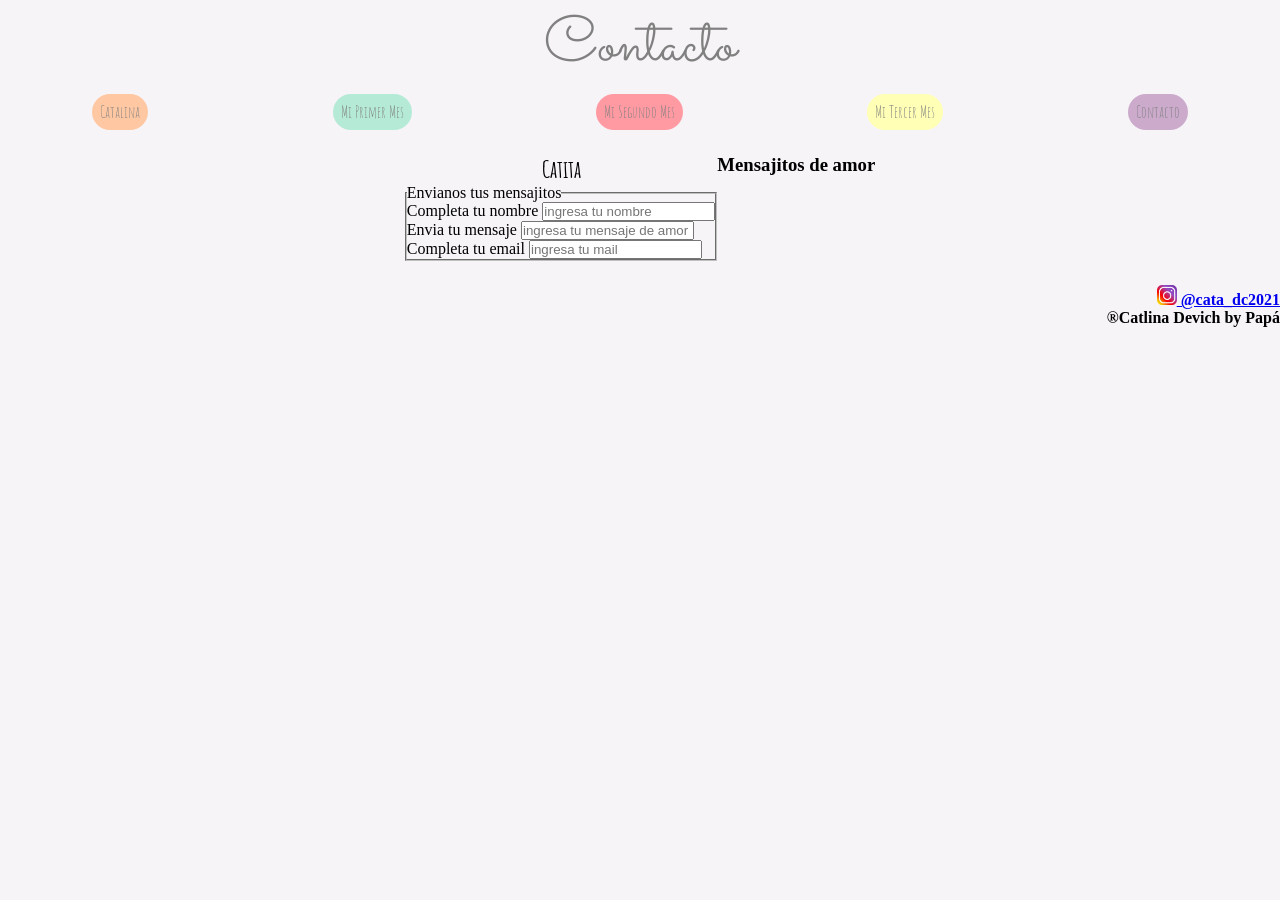
<file: Pages/contacto.html>
<!DOCTYPE html>
<html lang="en">
<head>
    <meta charset="UTF-8">
    <meta http-equiv="X-UA-Compatible" content="IE=edge">
    <meta name="viewport" content="width=device-width, initial-scale=1.0">
    <link rel="stylesheet" href="../CSS/style.css">
    <link rel="preconnect" href="https://fonts.googleapis.com">
    <link rel="preconnect" href="https://fonts.gstatic.com" crossorigin>
    <link href="https://fonts.googleapis.com/css2?family=Sacramento&display=swap" rel="stylesheet">
    <link rel="preconnect" href="https://fonts.googleapis.com">
    <link rel="preconnect" href="https://fonts.gstatic.com" crossorigin>
    <link href="https://fonts.googleapis.com/css2?family=Amatic+SC&display=swap" rel="stylesheet">
    <link rel="preconnect" href="https://fonts.googleapis.com">
    <link rel="preconnect" href="https://fonts.gstatic.com" crossorigin>
    <link href="https://fonts.googleapis.com/css2?family=Gloria+Hallelujah&display=swap" rel="stylesheet">
    <title>Contacto</title>
</head>
<body>
    <header>
        <h1>Contacto</h1>
        <nav>
            <ul>
                <li Class="navCatalina"><a href="../index.html">Catalina</a> </li>
                <li class="navPrimermes"><a href="primermes.html">Mi Primer Mes</a></li>
                <li class="navSegundomes"><a href="segundomes.html">Mi Segundo Mes</a></li>
                <li class="navTercermes"><a href="tercermes.html">Mi Tercer Mes</a></li>
                <li class="navContacto"><a href="contacto.html">Contacto</a></li>
            </ul>
        </nav>        
    </header>
    <main>
        <h2>Catita</h2>
        <h3>Mensajitos de amor </h3>
        <form class="contacto">
            <fieldset>
                <!-- No habia puesto comentarios en el HTML, use el ID por que pinto-->
                <legend id="mensajitos">Envianos tus mensajitos </legend>
                <div>
                     <label for="nombre">
                        Completa tu nombre
                    </label>
                    <input type="text" name="nombre"
                    placeholder="ingresa tu nombre">
                </div>

                <div>
                    <label for="mensaje">
                        Envia tu mensaje
                    </label>
                    <input type="text" name="mensaje"
                    placeholder="ingresa tu mensaje de amor">
                </div>

                <div>
                    <label for="mail">
                       Completa tu email
                    </label>
                    <input type="email" name="mail"
                    placeholder="ingresa tu mail">
                </div>
            </fieldset>
        </form>
        
    </main>
    <footer>
        <h4><img src="../Img/IG.png" alt="imagen icono instagram" width="20" height="20"><a href="https://www.instagram.com/cata_dc2021/" target="_blank">  @cata_dc2021</a></h4> 
        <h4>®Catlina Devich by Papá</h4>
    </footer>
    
</body>
</html>
</file>
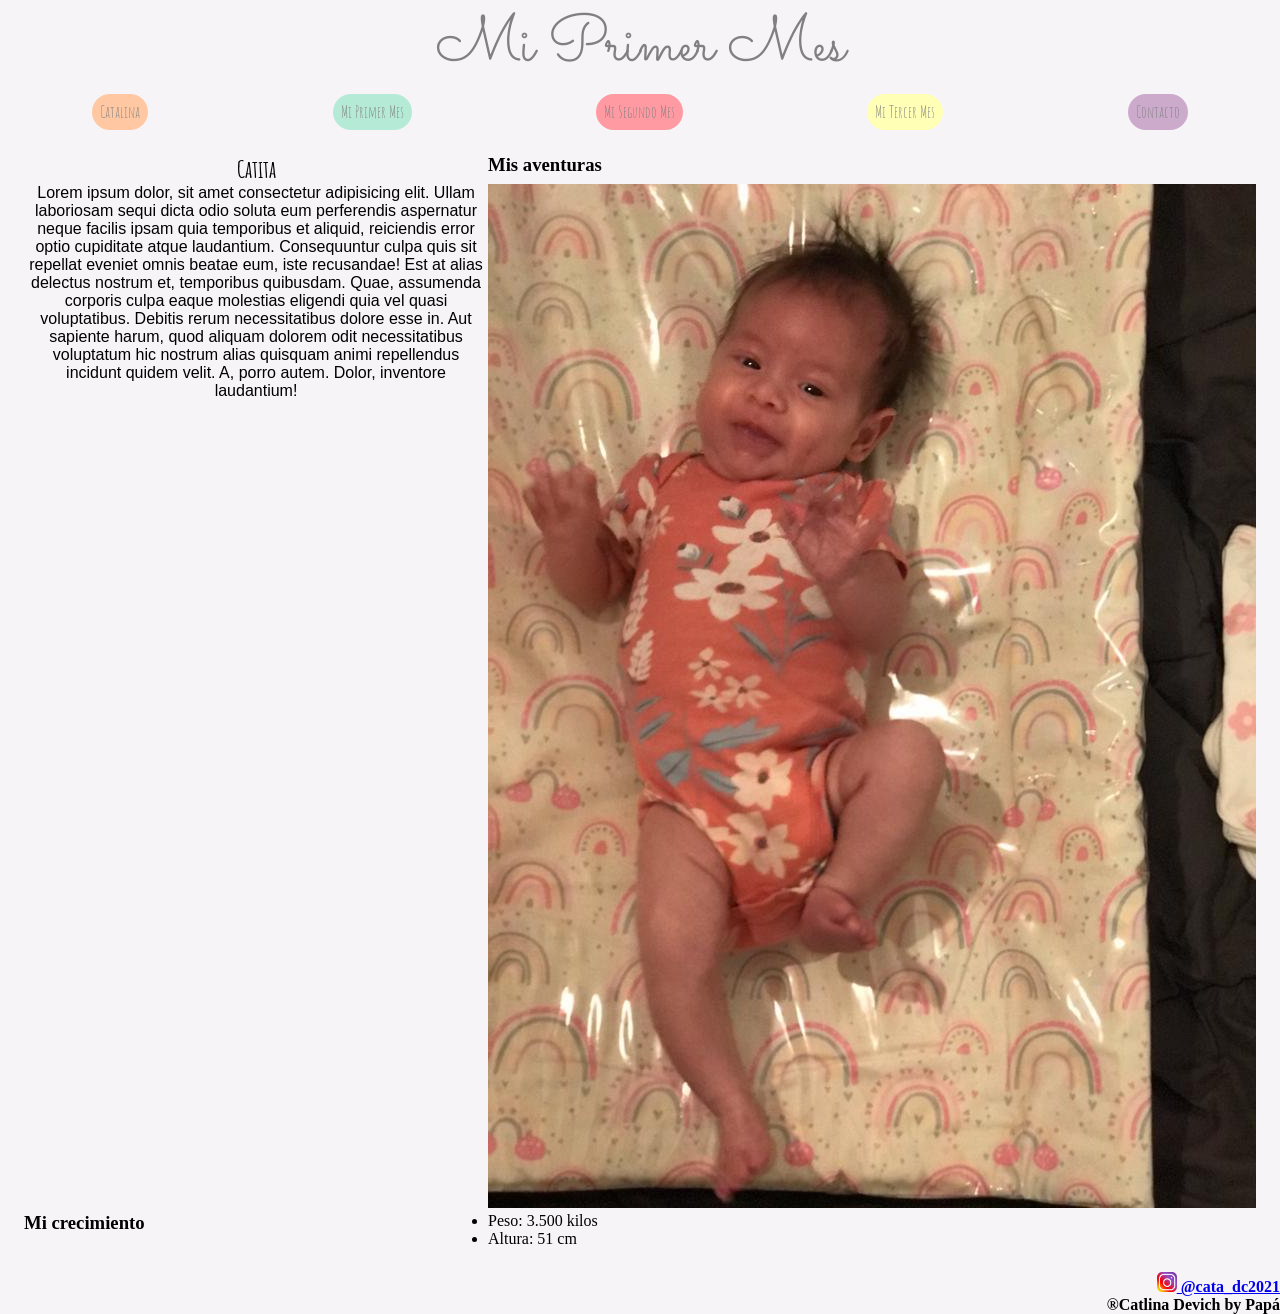
<file: Pages/primermes.html>
<!DOCTYPE html>
<html lang="en">
<head>
    <meta charset="UTF-8">
    <meta http-equiv="X-UA-Compatible" content="IE=edge">
    <meta name="viewport" content="width=device-width, initial-scale=1.0">
    <link rel="stylesheet" href="../CSS/style.css">
    <link rel="preconnect" href="https://fonts.googleapis.com">
    <link rel="preconnect" href="https://fonts.gstatic.com" crossorigin>
    <link href="https://fonts.googleapis.com/css2?family=Sacramento&display=swap" rel="stylesheet">
    <link rel="preconnect" href="https://fonts.googleapis.com">
    <link rel="preconnect" href="https://fonts.gstatic.com" crossorigin>
    <link href="https://fonts.googleapis.com/css2?family=Amatic+SC&display=swap" rel="stylesheet">
    <link rel="preconnect" href="https://fonts.googleapis.com">
    <link rel="preconnect" href="https://fonts.gstatic.com" crossorigin>
    <link href="https://fonts.googleapis.com/css2?family=Gloria+Hallelujah&display=swap" rel="stylesheet">
    <title>Mi Primer Mes</title>
</head>
<body>
    <header>
        <h1>Mi Primer Mes</h1>
        <nav>
            <ul>
                <li Class="navCatalina"><a href="../index.html">Catalina</a> </li>
                <li class="navPrimermes"><a href="primermes.html">Mi Primer Mes</a></li>
                <li class="navSegundomes"><a href="segundomes.html">Mi Segundo Mes</a></li>
                <li class="navTercermes"><a href="tercermes.html">Mi Tercer Mes</a></li>
                <li class="navContacto"><a href="contacto.html">Contacto</a></li>
            </ul>
        </nav>        
    </header>
    <main>
        <h2>Catita</h2>
        <h3>Mis aventuras</h3>  
        <p>
        Lorem ipsum dolor, sit amet consectetur adipisicing elit. Ullam laboriosam sequi dicta odio soluta eum perferendis aspernatur neque facilis ipsam quia temporibus et aliquid, reiciendis error optio cupiditate atque laudantium.
        Consequuntur culpa quis sit repellat eveniet omnis beatae eum, iste recusandae! Est at alias delectus nostrum et, temporibus quibusdam. Quae, assumenda corporis culpa eaque molestias eligendi quia vel quasi voluptatibus.
        Debitis rerum necessitatibus dolore esse in. Aut sapiente harum, quod aliquam dolorem odit necessitatibus voluptatum hic nostrum alias quisquam animi repellendus incidunt quidem velit. A, porro autem. Dolor, inventore laudantium!
        </p> 
        <div class="imgMeses">
           
             <img  src="../Img/unmes.jpeg" alt="Imagen catalina primer mes">
       
           
        </div>
        <h3>Mi crecimiento</h3>
            <ul class="listaCrecimiento">
                <li>Peso: 3.500 kilos</li>
                <li>Altura: 51 cm</li>
            </ul>
        
    </main>
    <footer>
        <h4><img  src="../Img/IG.png" alt="imagen icono instagram" width="20" height="20"><a href="https://www.instagram.com/cata_dc2021/" target="_blank">  @cata_dc2021</a></h4> 
        <h4>®Catlina Devich by Papá</h4>
    </footer>
</body>
</html>
</file>
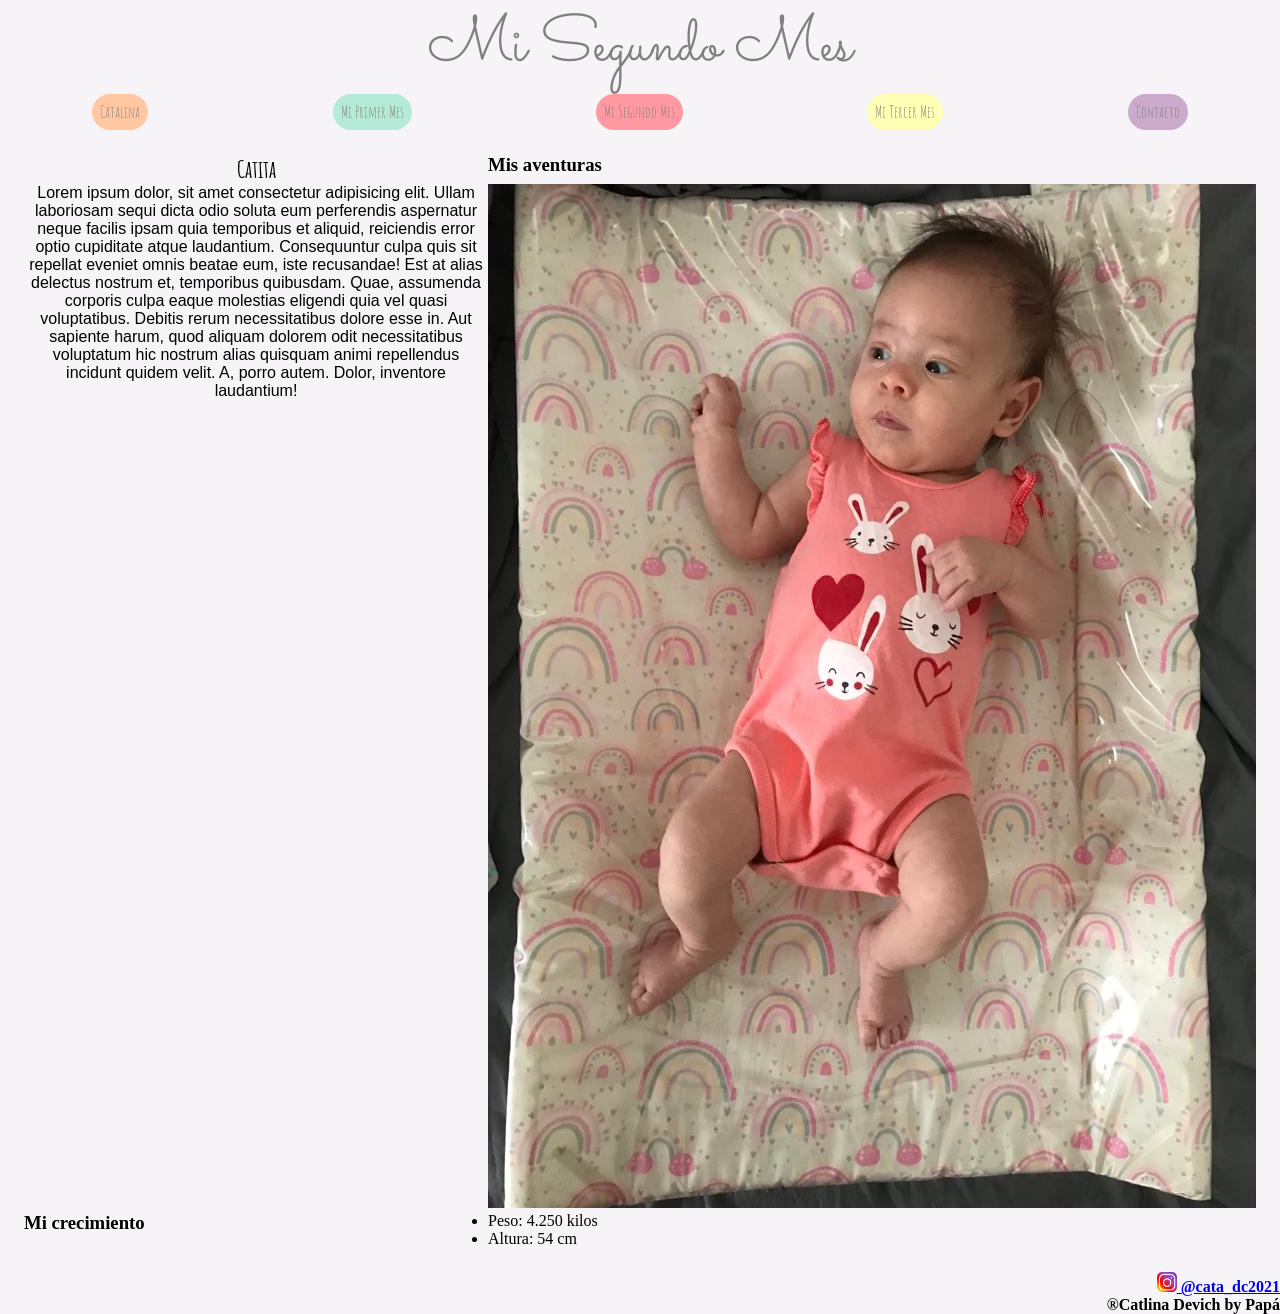
<file: Pages/segundomes.html>
<!DOCTYPE html>
<html lang="en">
<head>
    <meta charset="UTF-8">
    <meta http-equiv="X-UA-Compatible" content="IE=edge">
    <meta name="viewport" content="width=device-width, initial-scale=1.0">
    <link rel="stylesheet" href="../CSS/style.css">
    <link rel="preconnect" href="https://fonts.googleapis.com">
    <link rel="preconnect" href="https://fonts.gstatic.com" crossorigin>
    <link href="https://fonts.googleapis.com/css2?family=Sacramento&display=swap" rel="stylesheet">
    <link rel="preconnect" href="https://fonts.googleapis.com">
    <link rel="preconnect" href="https://fonts.gstatic.com" crossorigin>
    <link href="https://fonts.googleapis.com/css2?family=Amatic+SC&display=swap" rel="stylesheet">
    <link rel="preconnect" href="https://fonts.googleapis.com">
    <link rel="preconnect" href="https://fonts.gstatic.com" crossorigin>
    <link href="https://fonts.googleapis.com/css2?family=Gloria+Hallelujah&display=swap" rel="stylesheet">
    <title>Mi Segundo Mes</title>
</head>
<body>
    <header>
        <h1>Mi Segundo Mes</h1>
        <nav>
            <ul>
                <li Class="navCatalina"><a href="../index.html">Catalina</a> </li>
                <li class="navPrimermes"><a href="primermes.html">Mi Primer Mes</a></li>
                <li class="navSegundomes"><a href="segundomes.html">Mi Segundo Mes</a></li>
                <li class="navTercermes"><a href="tercermes.html">Mi Tercer Mes</a></li>
                <li class="navContacto"><a href="contacto.html">Contacto</a></li>
            </ul>
        </nav>        
    </header>
    <main>
        <h2>Catita</h2>
        <h3>Mis aventuras</h3>  
            <p>
            Lorem ipsum dolor, sit amet consectetur adipisicing elit. Ullam laboriosam sequi dicta odio soluta eum perferendis aspernatur neque facilis ipsam quia temporibus et aliquid, reiciendis error optio cupiditate atque laudantium.
            Consequuntur culpa quis sit repellat eveniet omnis beatae eum, iste recusandae! Est at alias delectus nostrum et, temporibus quibusdam. Quae, assumenda corporis culpa eaque molestias eligendi quia vel quasi voluptatibus.
            Debitis rerum necessitatibus dolore esse in. Aut sapiente harum, quod aliquam dolorem odit necessitatibus voluptatum hic nostrum alias quisquam animi repellendus incidunt quidem velit. A, porro autem. Dolor, inventore laudantium!
            </p> 
            <div class="imgMeses">
              <img class="imgMeses" src="../Img/dosmeses.jpeg" alt="imagen Catalina segundo mes">
            </div>
        <h3>Mi crecimiento</h3>
            <ul class="listaCrecimiento">
                <li>Peso: 4.250 kilos</li>
                <li>Altura: 54 cm</li>
            </ul>
    </main>
    <footer>
        <h4><img src="../Img/IG.png" alt="imagen icono instagram" width="20" height="20"><a href="https://www.instagram.com/cata_dc2021/" target="_blank">  @cata_dc2021</a></h4> 
        <h4>®Catlina Devich by Papá</h4>
    </footer>
</body>
</html>
</file>
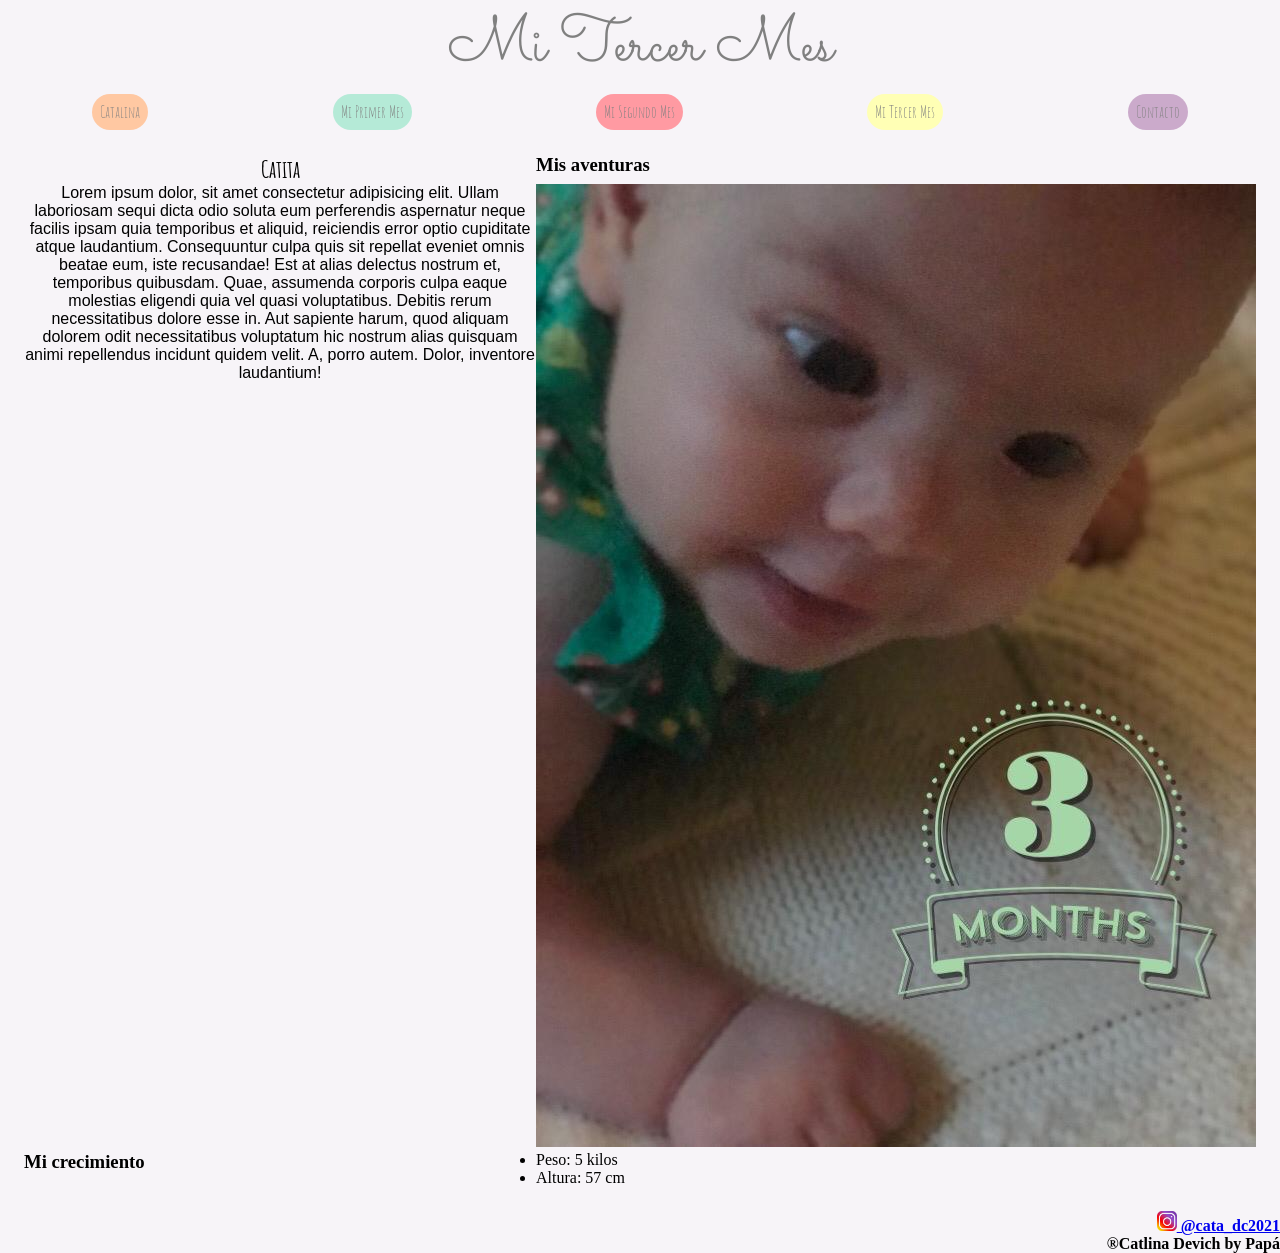
<file: Pages/tercermes.html>
<!DOCTYPE html>
<html lang="en">
<head>
    <meta charset="UTF-8">
    <meta http-equiv="X-UA-Compatible" content="IE=edge">
    <meta name="viewport" content="width=device-width, initial-scale=1.0">
    <link rel="stylesheet" href="../CSS/style.css">
    <link rel="preconnect" href="https://fonts.googleapis.com">
<link rel="preconnect" href="https://fonts.gstatic.com" crossorigin>
<link href="https://fonts.googleapis.com/css2?family=Sacramento&display=swap" rel="stylesheet">
    <link rel="preconnect" href="https://fonts.googleapis.com">
<link rel="preconnect" href="https://fonts.gstatic.com" crossorigin>
<link href="https://fonts.googleapis.com/css2?family=Amatic+SC&display=swap" rel="stylesheet">
<link rel="preconnect" href="https://fonts.googleapis.com">
<link rel="preconnect" href="https://fonts.gstatic.com" crossorigin>
<link href="https://fonts.googleapis.com/css2?family=Gloria+Hallelujah&display=swap" rel="stylesheet">
    <title>Mi Tercer Mes</title>
</head>
<body>
    <header>
        <h1>Mi Tercer Mes</h1>
        <nav>
            <ul>
                <li Class="navCatalina"><a href="../index.html">Catalina</a> </li>
                <li class="navPrimermes"><a href="primermes.html">Mi Primer Mes</a></li>
                <li class="navSegundomes"><a href="segundomes.html">Mi Segundo Mes</a></li>
                <li class="navTercermes"><a href="tercermes.html">Mi Tercer Mes</a></li>
                <li class="navContacto"><a href="contacto.html">Contacto</a></li>
            </ul>
        </nav>        
    </header>
    <main>
        <h2>Catita</h2>
        <h3>Mis aventuras</h3>  
            <p>
            Lorem ipsum dolor, sit amet consectetur adipisicing elit. Ullam laboriosam sequi dicta odio soluta eum perferendis aspernatur neque facilis ipsam quia temporibus et aliquid, reiciendis error optio cupiditate atque laudantium.
            Consequuntur culpa quis sit repellat eveniet omnis beatae eum, iste recusandae! Est at alias delectus nostrum et, temporibus quibusdam. Quae, assumenda corporis culpa eaque molestias eligendi quia vel quasi voluptatibus.
            Debitis rerum necessitatibus dolore esse in. Aut sapiente harum, quod aliquam dolorem odit necessitatibus voluptatum hic nostrum alias quisquam animi repellendus incidunt quidem velit. A, porro autem. Dolor, inventore laudantium!
            </p> 
            <div class="imgMeses">
          <img  src="../Img/tresmeses.jpeg" alt="Imagen Catalina tercer mes">
            </div>
        <h3>Mi crecimiento</h3>
            <ul class="listaCrecimiento">
                <li>Peso: 5 kilos</li>
                <li>Altura: 57 cm</li>
            </ul>
        
    </main>
    <footer>
        <h4><img src="../Img/IG.png" alt="imagen icono instagram" width="20" height="20"><a href="https://www.instagram.com/cata_dc2021/" target="_blank">  @cata_dc2021</a></h4> 
        <h4>®Catlina Devich by Papá</h4>
    </footer>
</body>
</html>
</file>
<file: CSS/style.css>
/*reset*/
*{
    margin: 0;
    padding: 0;
    box-sizing: border-box;
}

body{
    background-color: #f7f4f8;
}

/*estilos del header*/

h1 {
    font-family: 'Sacramento', cursive;
    font-size: 4rem;
    font-weight: lighter;
    text-align: center;
    color: grey;
   
}

nav ul {
    display: flex;
    justify-content: space-around; 
}

nav ul li {
    font-family: 'Amatic SC', cursive;
    font-size: 1rem;
    list-style: none;
    padding: 0.5rem;
    border: none;
    border-radius: 2rem;
}

nav ul li a{
    text-decoration: none;
    color:grey    
}

.navCatalina {
      background-color: #ffc8a2;
}

.navPrimermes {
   background-color: #b5ead7;
}

.navSegundomes {
   
    background-color: #ff9aa2;
}

.navTercermes {
    background-color: #ffffb5;
}

.navContacto {
     background-color: #cbaacb;
}

/*estilos del main*/
/* Para la version 480 no tendria sentido, pero me queda para las otras versiones*/
main {
    justify-content: center;
    padding: 1.5rem;
        display: grid;
    grid-template-areas: "miNacimiento miNacimiento"
                         "video video"
                         "seccionUno seccionDos";
                         
    
}

.miNacimiento{
     grid-area: miNacimiento;
    
}
     
h2 {
    text-align: center;  
    font-family: 'Amatic SC', cursive;      
    color: black;
}
    
p {
    text-align: center;
    font-family: 'Lucida Sans', 'Lucida Sans Regular', 'Lucida Grande', 'Lucida Sans Unicode', Geneva, Verdana, sans-serif;
    font-size: 1rem;
}

    
.video{
    grid-area: video;
    justify-content: center;
}

.cartaNatal{
    display:none
}

.familiaDatos{
    display:none
}

footer {
    background-color: #f7f4f8;
    text-align: right;
}
@media screen and (min-width:600px) {
    .cartaNatal{
        display:block;        
    }
    .agranda {
        animation-name: cartaGran;
        animation-iteration-count: infinite;
        animation-timing-function: linear;
        animation-duration: 30s;
    }
    
    @keyframes cartaGran {
        from{
            transform: scale(0.2);
        }
        to{ 
            transform: scale(1);
        }
        
    }

   
}

/*MQ*/

  /*  
h3 {
     
    font-family: 'Amatic SC', cursive;
    font-size: 40px;
    font-weight: lighter;
    text-align: center;
    color: black;
}

.listaCrecimiento{
    text-align: center;
}


ul li {
    font-family: 'Amatic SC', cursive;
    font-size: x-large;
    list-style-type: circle;
}
*/


}
</file>
